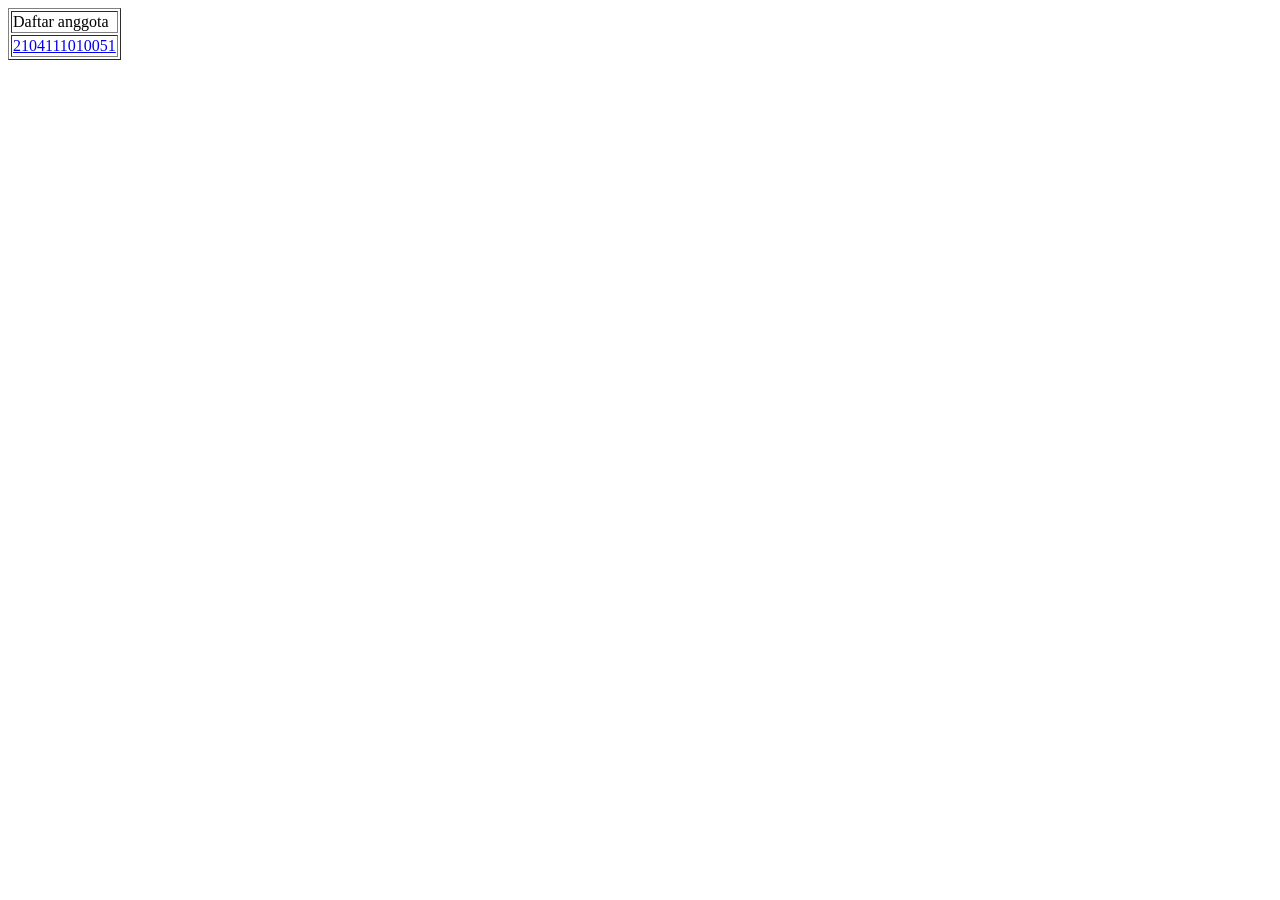
<file: index.html>
<!DOCTYPE html>
<html>
  <head>
    <title>Utama – Admin</title>
  </head>
  <body>
    <table border=”0”>
      <tr><td>Daftar anggota</td></tr>
      <tr><td><a href="index-2104111010051.html">2104111010051</a></td></tr>
    </table>
  </body>
</html>
</file>
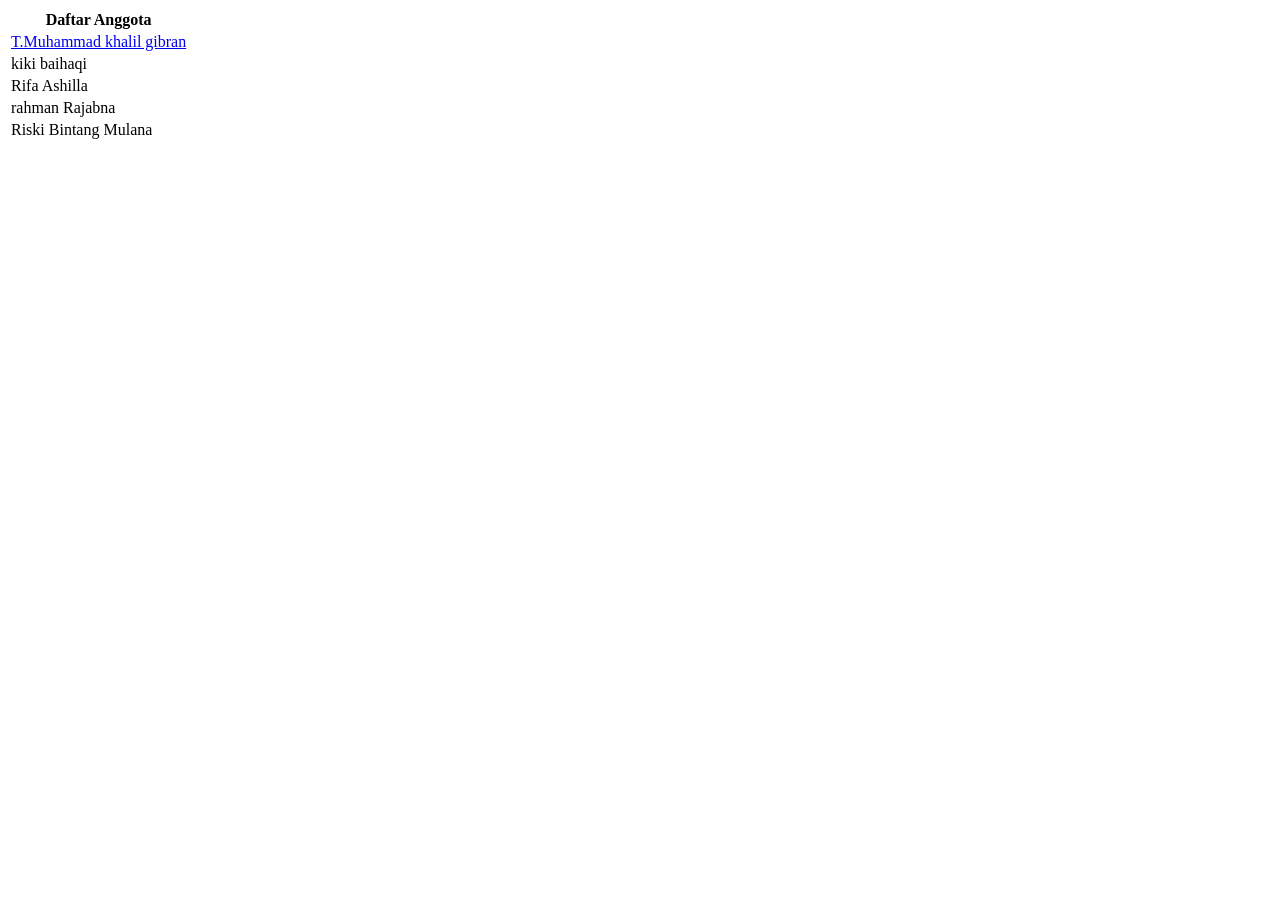
<file: index-2104111010068.html>
<!DOCTYPE html>
<html lang="en">
<head>
    <meta charset="UTF-8">
    <meta http-equiv="X-UA-Compatible" content="IE=edge">
    <meta name="viewport" content="width=device-width, initial-scale=1.0">
    <title>Utama - Admin</title>
</head>
<body>
    <table border="0">
        <tr>
            <th>Daftar Anggota</th>
          </tr>
          <tr>
            <td><a href="2104111010068.html">T.Muhammad khalil gibran</a></td>
          </tr>
          <tr>
            <td>kiki baihaqi</td>
          </tr>
          <tr>
            <td>Rifa Ashilla</td>
          </tr>
          <tr>
            <td>rahman Rajabna</td>
          </tr>
          <tr>
            <td>Riski Bintang Mulana</td>
          </tr>
    </table>
</body>
</html>
</file>
